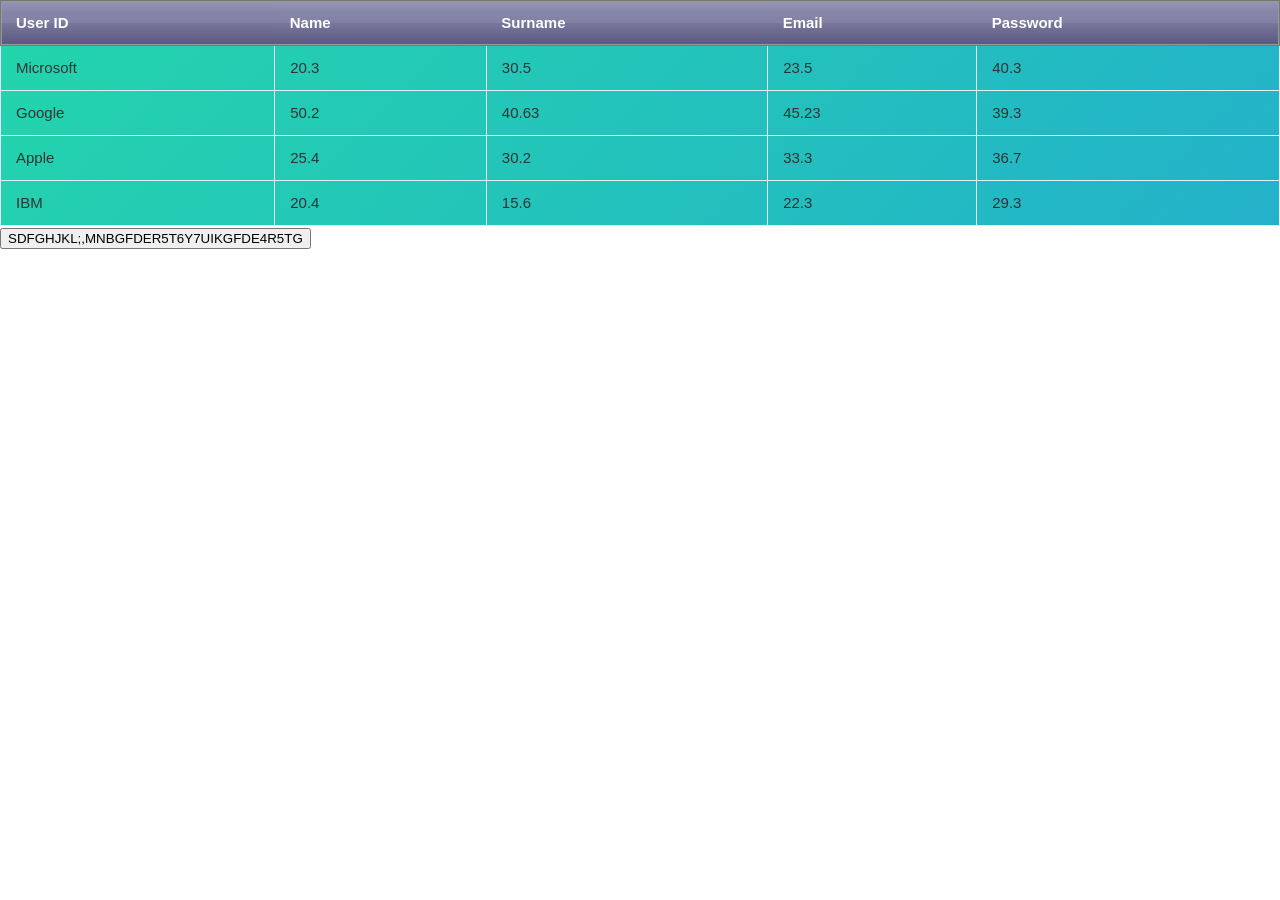
<file: table.html>
﻿<!DOCTYPE html>

<html lang="en">
<head>
    <meta charset="utf-8">
    <meta content="IE=Edge" http-equiv="X-UA-Compatible">
    <meta name="viewport" content="width=device-width, initial-scale=1.0">
    <link rel="stylesheet" type="text/css" href="styleTable.css">

    <title>TABLE</title>
</head>
<body>
    <table id="table" class="table">
        <tr>
            <th>User ID</th>
            <th>Name</th>
            <th>Surname</th>
            <th>Email</th>
            <th>Password</th>
        </tr>
        <tr>
            <td>Microsoft</td>
            <td>20.3</td>
            <td>30.5</td>
            <td>23.5</td>
            <td>40.3</td>
        </tr>
        <tr>
            <td>Google</td>
            <td>50.2</td>
            <td>40.63</td>
            <td>45.23</td>
            <td>39.3</td>
        </tr>
        <tr>
            <td>Apple</td>
            <td>25.4</td>
            <td>30.2</td>
            <td>33.3</td>
            <td>36.7</td>
        </tr>
        <tr>
            <td>IBM</td>
            <td>20.4</td>
            <td>15.6</td>
            <td>22.3</td>
            <td>29.3</td>
        </tr>
    </table>

    <button id="btnTable">SDFGHJKL;,MNBGFDER5T6Y7UIKGFDE4R5TG</button>



    <script type="text/javascript" src="java_script/jquery.js"></script>
    <script src="java_script/appTable.js"></script>
</body>
</html>
</file>
<file: styleTable.css>
﻿body {
    margin: 0;
    font-family: 'Montserrat', sans-serif;
    font-size: 15px;
    line-height: 1.6;
    color: #333;


}

@keyframes gradient {
    0% {
        background-position: 0% 50%;
    }

    50% {
        background-position: 100% 50%;
    }

    100% {
        background-position: 0% 50%;
    }
}

.table {
    width: 100%;
    background: linear-gradient(-45deg, #ee7752, #e73c7e, #23a6d5, #23d5ab);
    background-size: 400% 400%;
    animation: gradient 15s ease infinite;
    border-collapse: collapse;
    text-align: left;
}

.table th {
    border-top: 1px solid #777777;
    border-bottom: 1px solid #777777;
    box-shadow: inset 0 1px 0 #999999, inset 0 -1px 0 #999999;
    background: linear-gradient(#9595b6, #5a567f);
    color: white;
    padding: 10px 15px;
    position: relative;
}

.table th:after {
    content: "";
    display: block;
    position: absolute;
    left: 0;
    top: 25%;
    height: 25%;
    width: 100%;
    background: linear-gradient(rgba(255, 255, 255, 0), rgba(255,255,255,.08));
}

.table th:first-child {
    border-left: 1px solid #777777;
    border-bottom: 1px solid #777777;
    box-shadow: inset 1px 1px 0 #999999, inset 0 -1px 0 #999999;
}

.table th:last-child {
    border-right: 1px solid #777777;
    border-bottom: 1px solid #777777;
    box-shadow: inset -1px 1px 0 #999999, inset 0 -1px 0 #999999;
}

.table td {
    border: 1px solid #e3eef7;
    padding: 10px 15px;
    position: relative;
    transition: all 0.5s ease;
}

.table tbody:hover td {
    color: transparent;
    text-shadow: 0 0 3px #a09f9d;
}

.table tbody:hover tr:hover td {
    color: #444444;
    text-shadow: none;
}

/*table td{
    padding: 20px;
    border:1px solid black;
}*/
</file>
